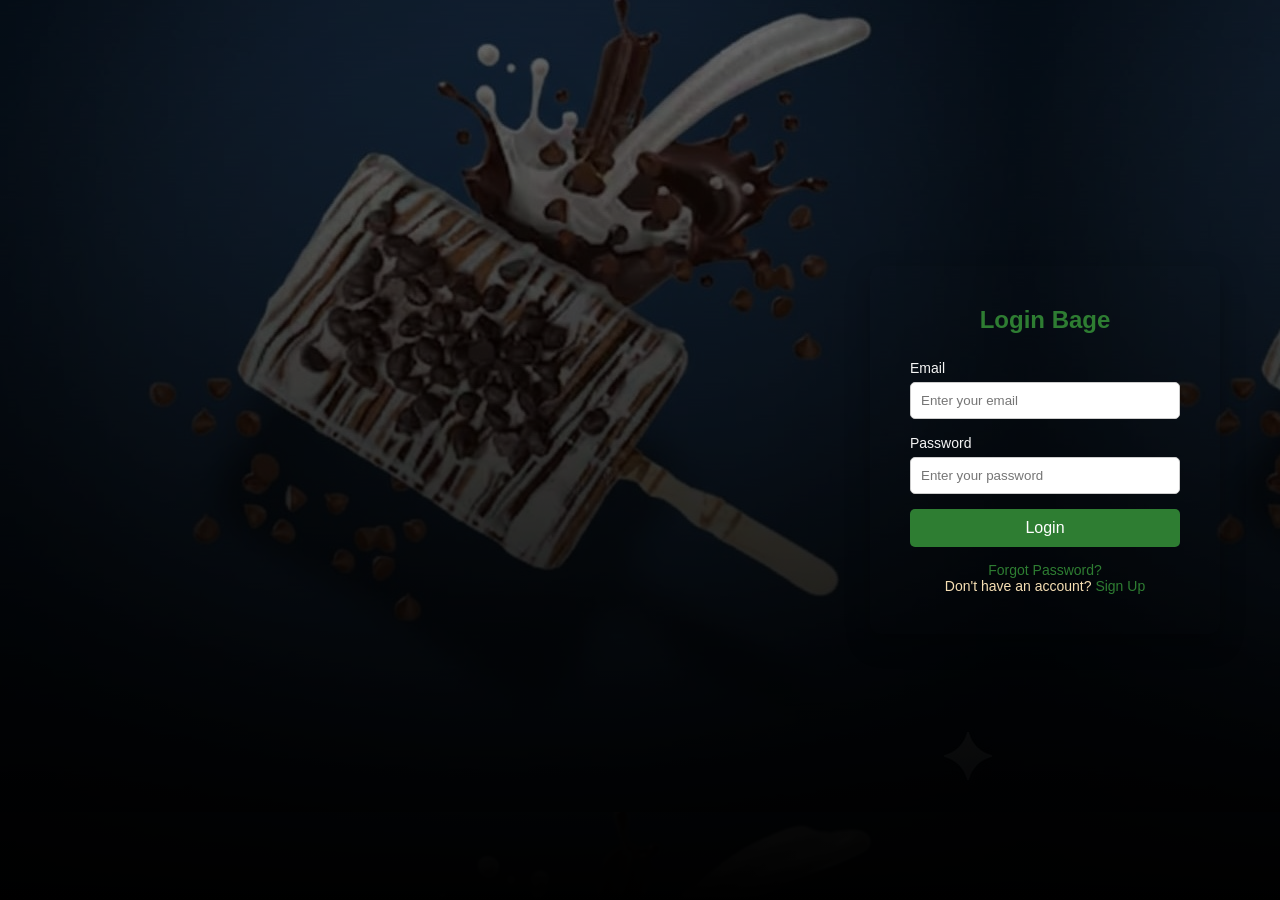
<file: login.html>
<!DOCTYPE html>
<html lang="en">
<head>
<meta charset="UTF-8">
<meta name="viewport" content="width=device-width, initial-scale=1.0">
<title>Waffle</title>

<style>
*{
    margin:0;
    padding:0;
    box-sizing:border-box;
    font-family: Arial, sans-serif;
}

body{
    height:100vh;
    display:flex;
    justify-content:flex-end;   /* Moves login box to right */
    align-items:center;
    background: linear-gradient(rgba(0,0,0,0.3),rgba(0,0,0,4)), url(img/bg1.jpeg);
}

/* Dark overlay */
body::before{
    content:"";
    position:absolute;
    width:100%;
    height:100%;
    background:rgba(0,0,0,0.4);
    top:0;
    left:0;
}

.login-box{
    position:relative;
    /* background:rgba(255,255,255,0.95); */
    width:350px;
    padding:40px;
    margin-right:60px;
    border-radius:10px;
    box-shadow:0 10px 25px rgba(0,0,0,0.3);
}

.login-box h2{
    text-align:center;
    margin-bottom:25px;
    color:#2e7d32;
}

.input-group{
    margin-bottom:15px;
}

.input-group label{
    font-size:14px;
    color:whitesmoke;
}

.input-group input{
    width:100%;
    padding:10px;
    margin-top:5px;
    border:1px solid #ccc;
    border-radius:5px;
}

.login-btn{
    width:100%;
    padding:10px;
    border:none;
    background:#2e7d32;
    color:white;
    font-size:16px;
    border-radius:5px;
    cursor:pointer;
    transition:0.3s;
}

.login-btn:hover{
    background:#1b5e20;
}

.links{
    color: wheat;
    text-align:center;
    margin-top:15px;
    font-size:14px;
}

.links a{
    color:#2e7d32;
    text-decoration:none;
}
.links a:hover{
    text-decoration:underline;
}

/* Responsive for mobile */
@media(max-width:768px){
    body{
        justify-content:center;
    }
    .login-box{
        margin-right:0;
        width:90%;
    }
}

</style>
</head>

<body>

<div class="login-box">
    <h2>Login Bage</h2>
    <form action="products.html">
        <div class="input-group">
            <label>Email</label>
            <input type="email" placeholder="Enter your email" required>
        </div>

        <div class="input-group">
            <label>Password</label>
            <input type="password" placeholder="Enter your password" required>
        </div>
        <a href="register.html">
        <button type="submit" class="login-btn">Login</button>
        </a>

        <div class="links">
            <p><a href="#">Forgot Password?</a></p>
            <p>Don't have an account? <a href="register.html">Sign Up</a></p>
        </div>
    </form>
</div>

</body>
</html>
</file>
